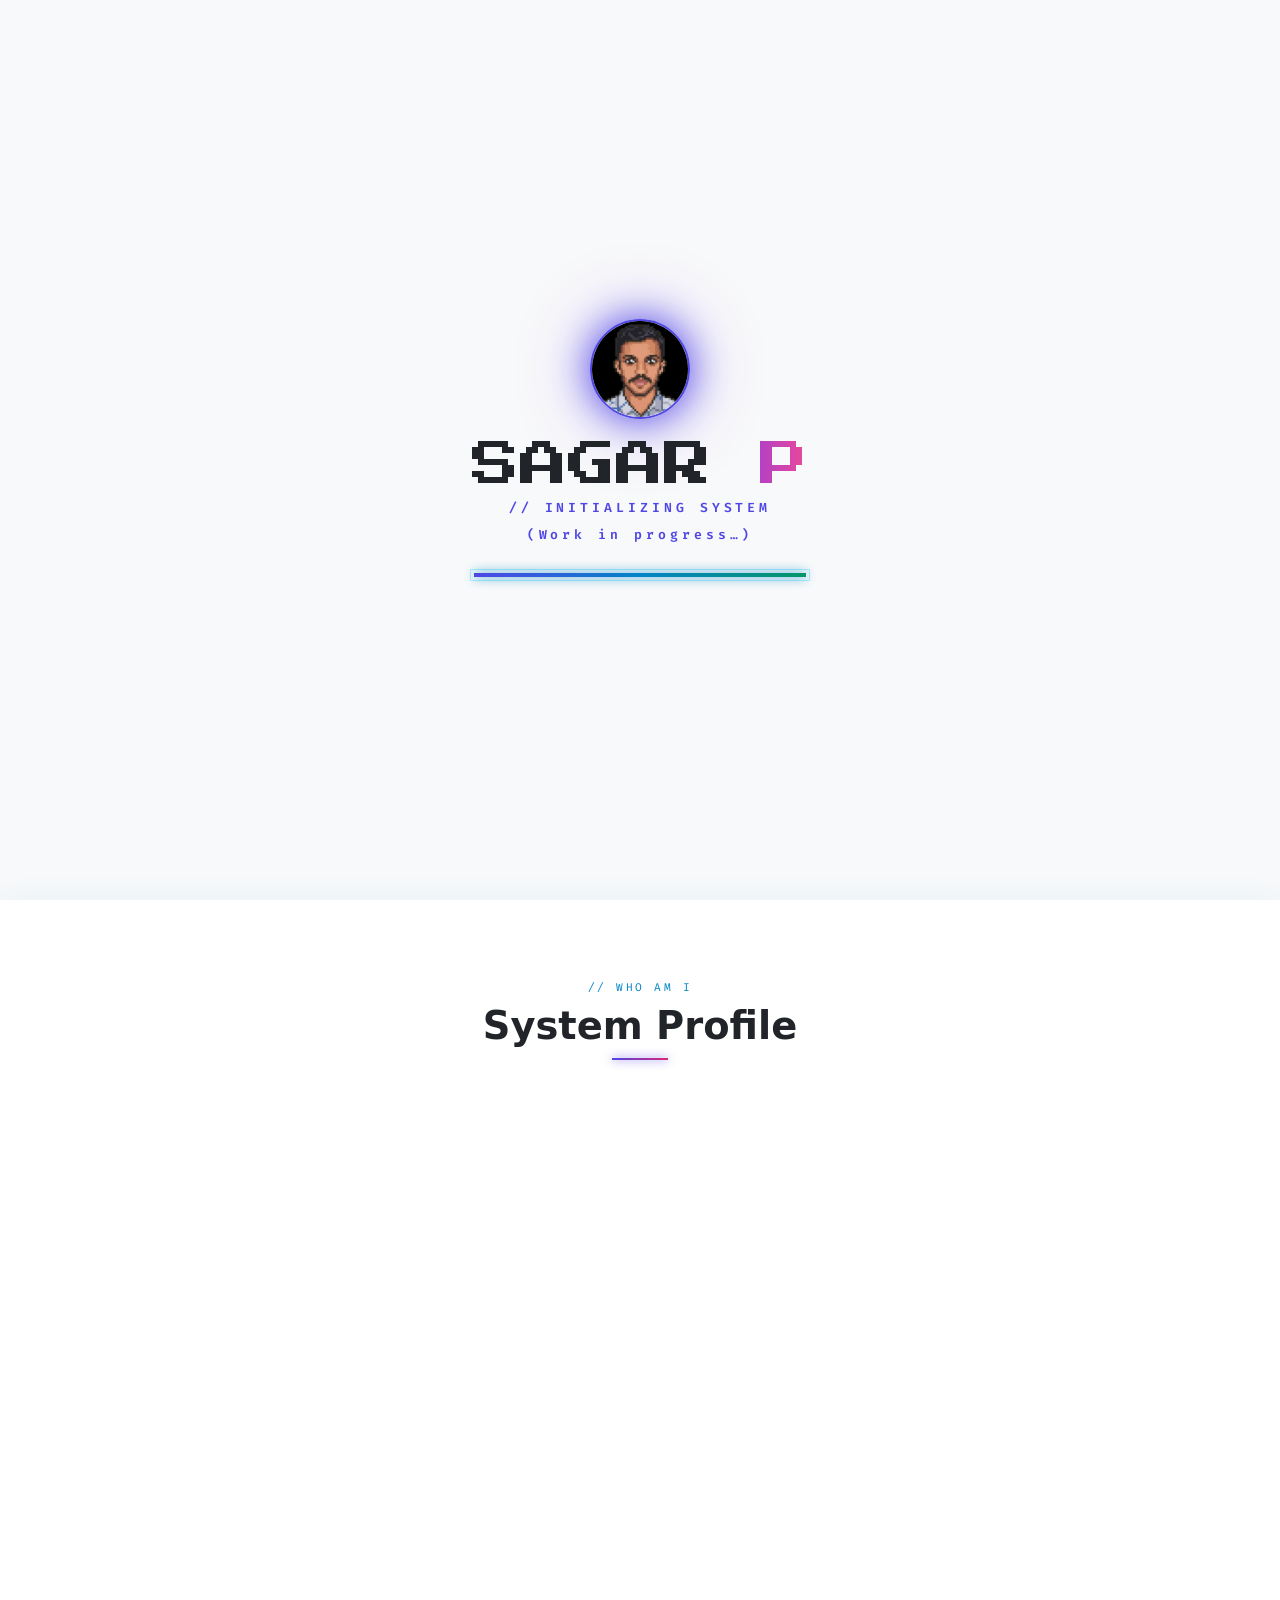
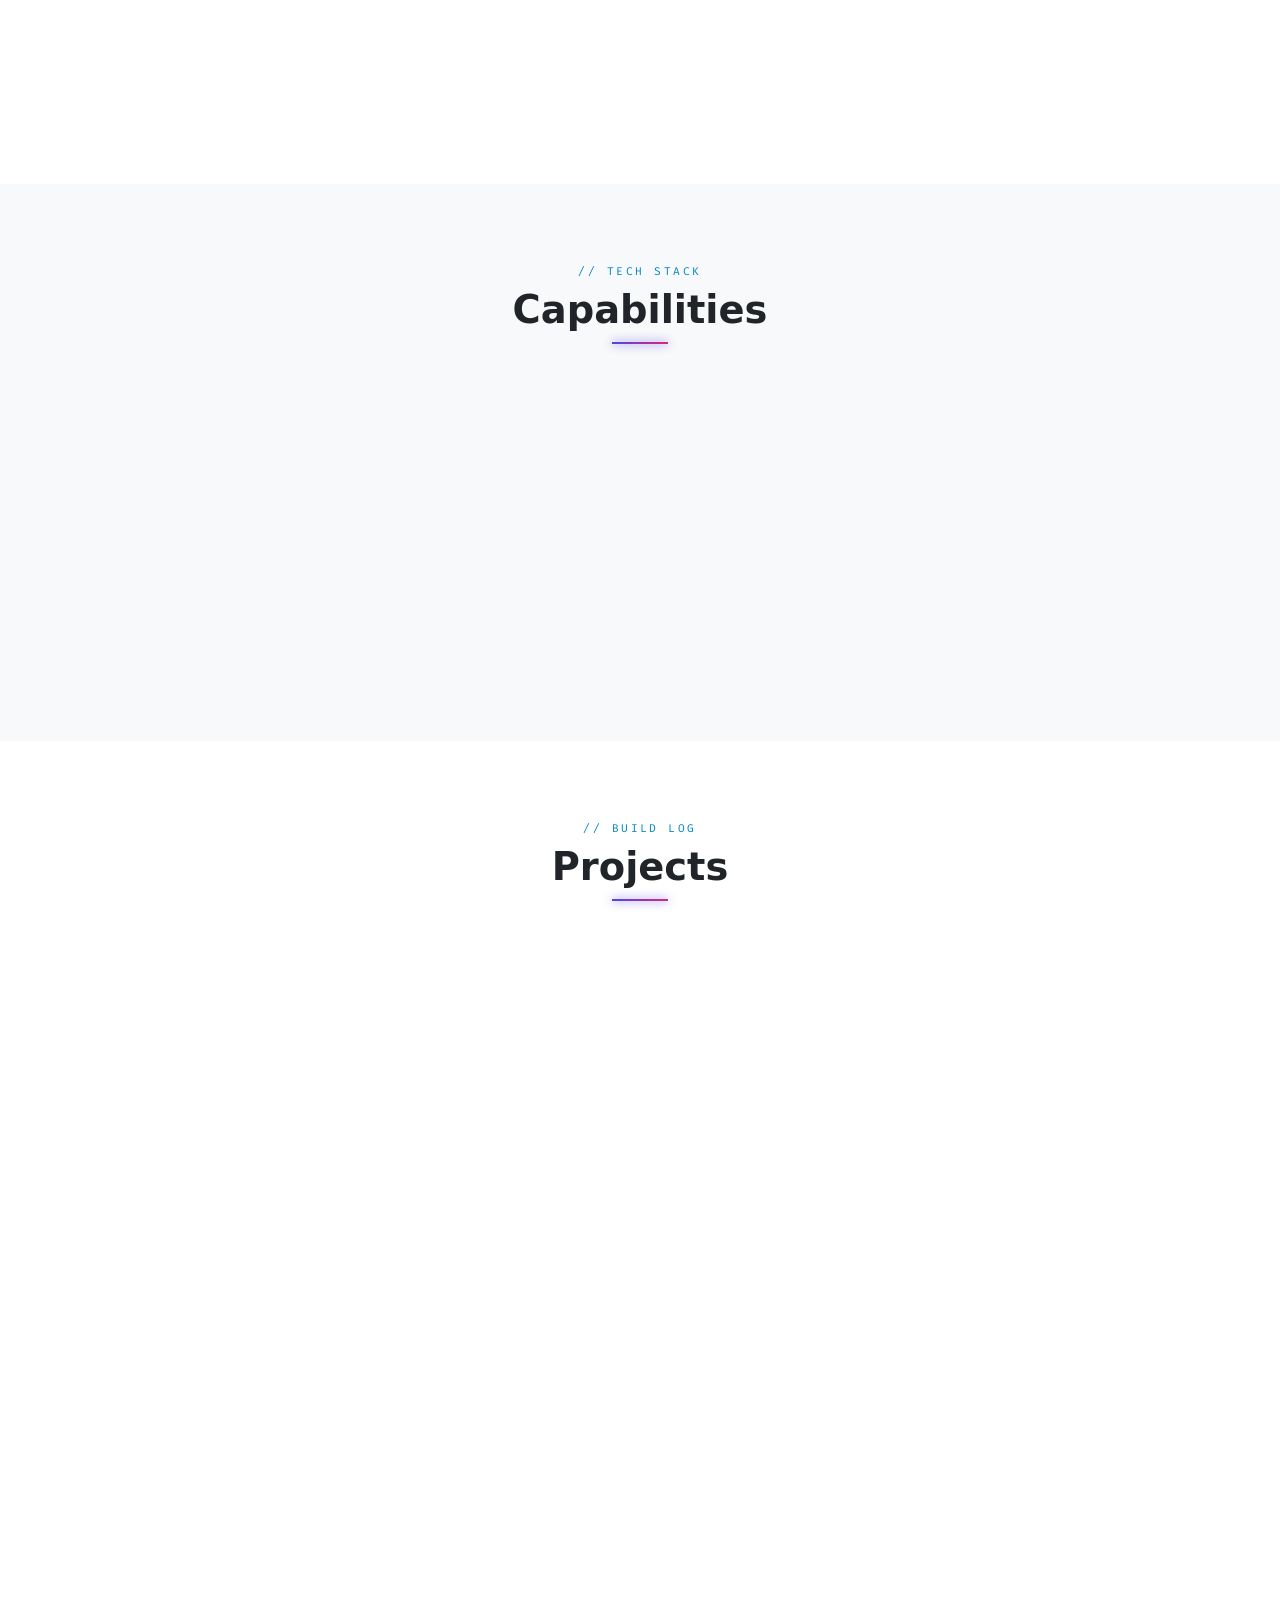
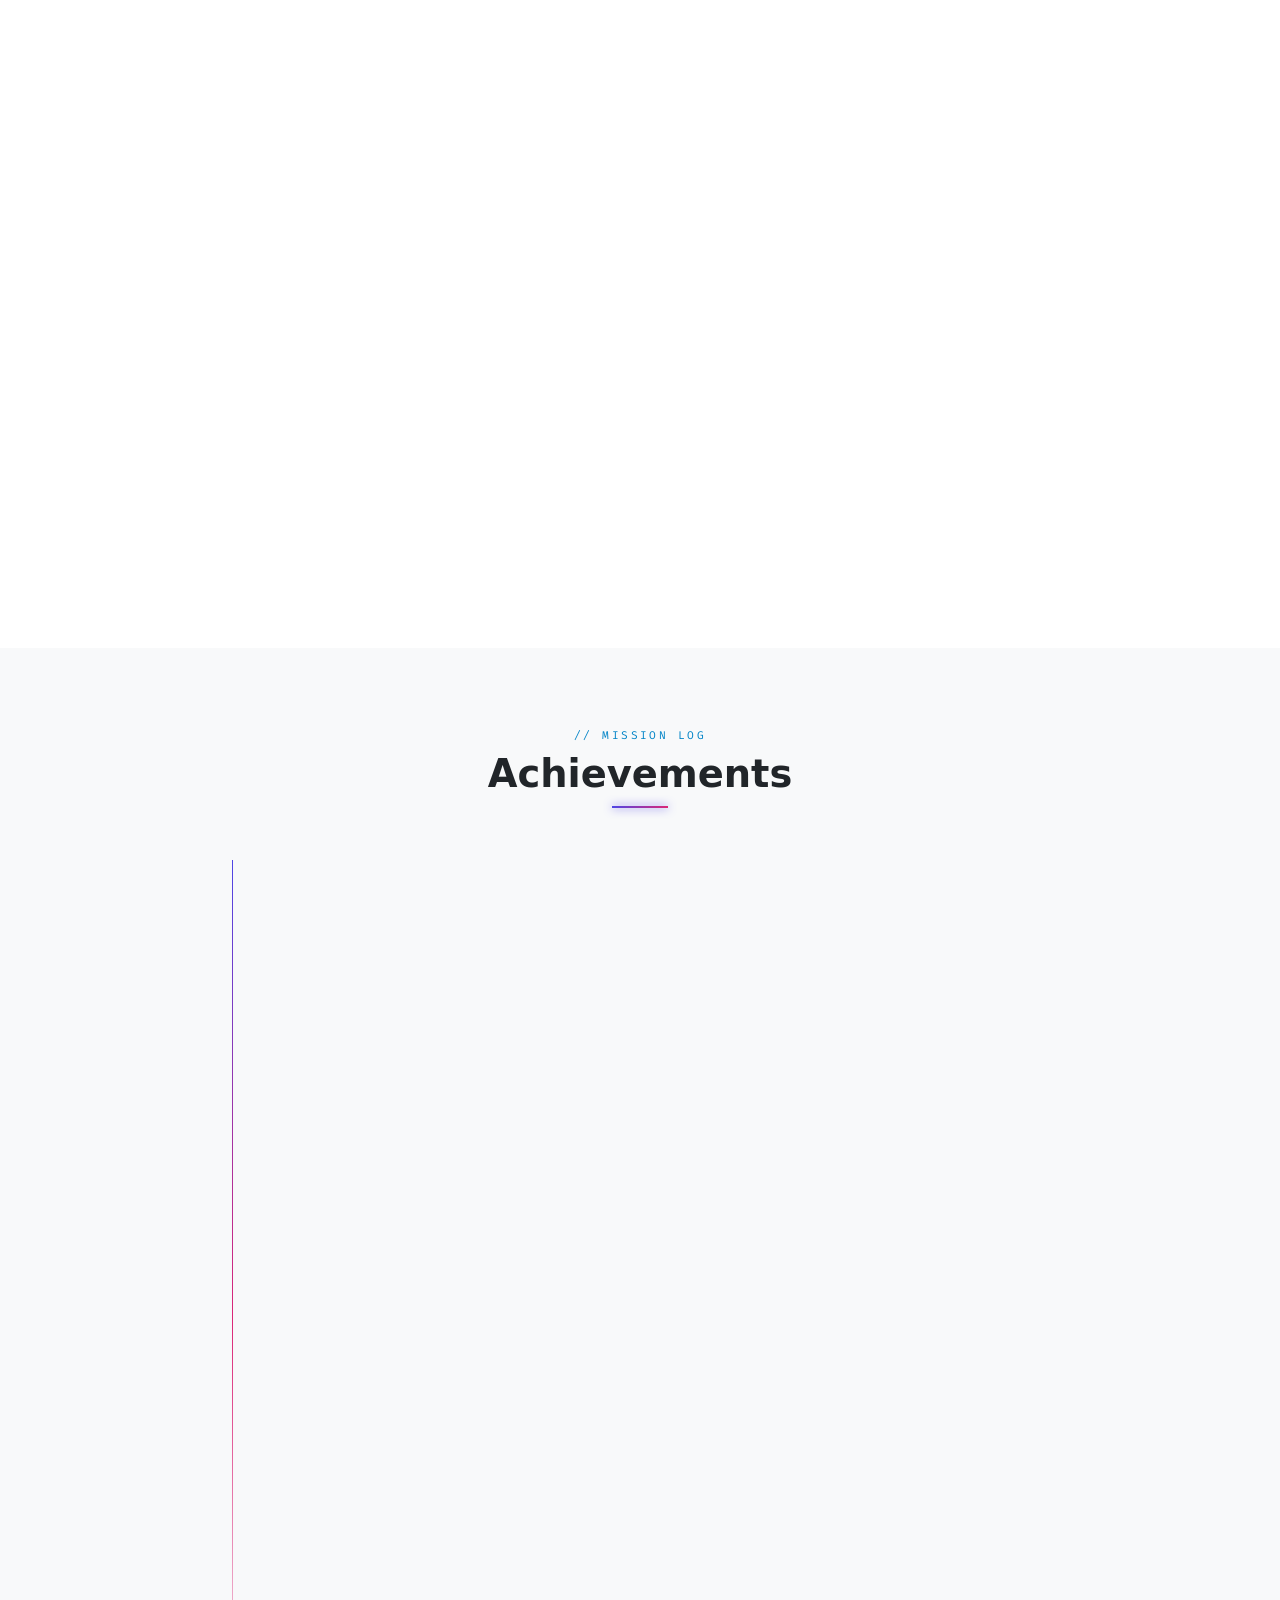
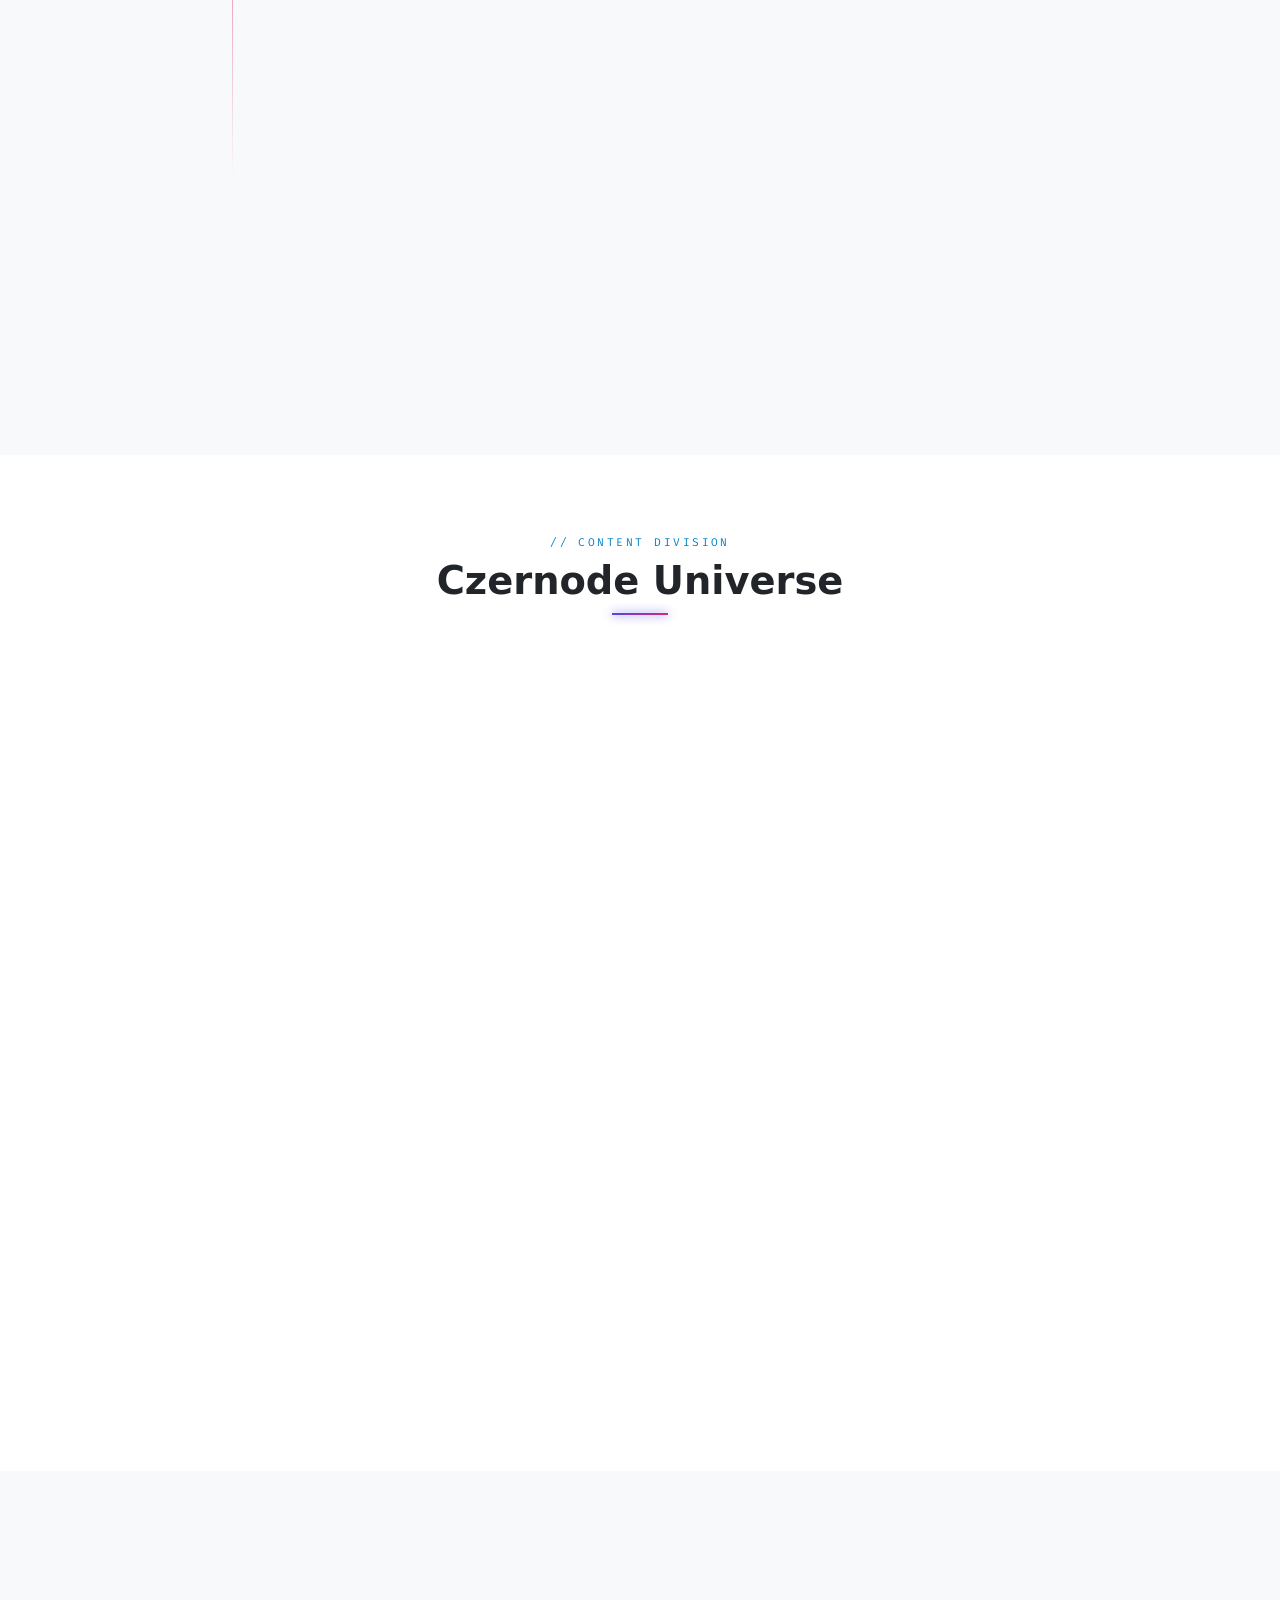
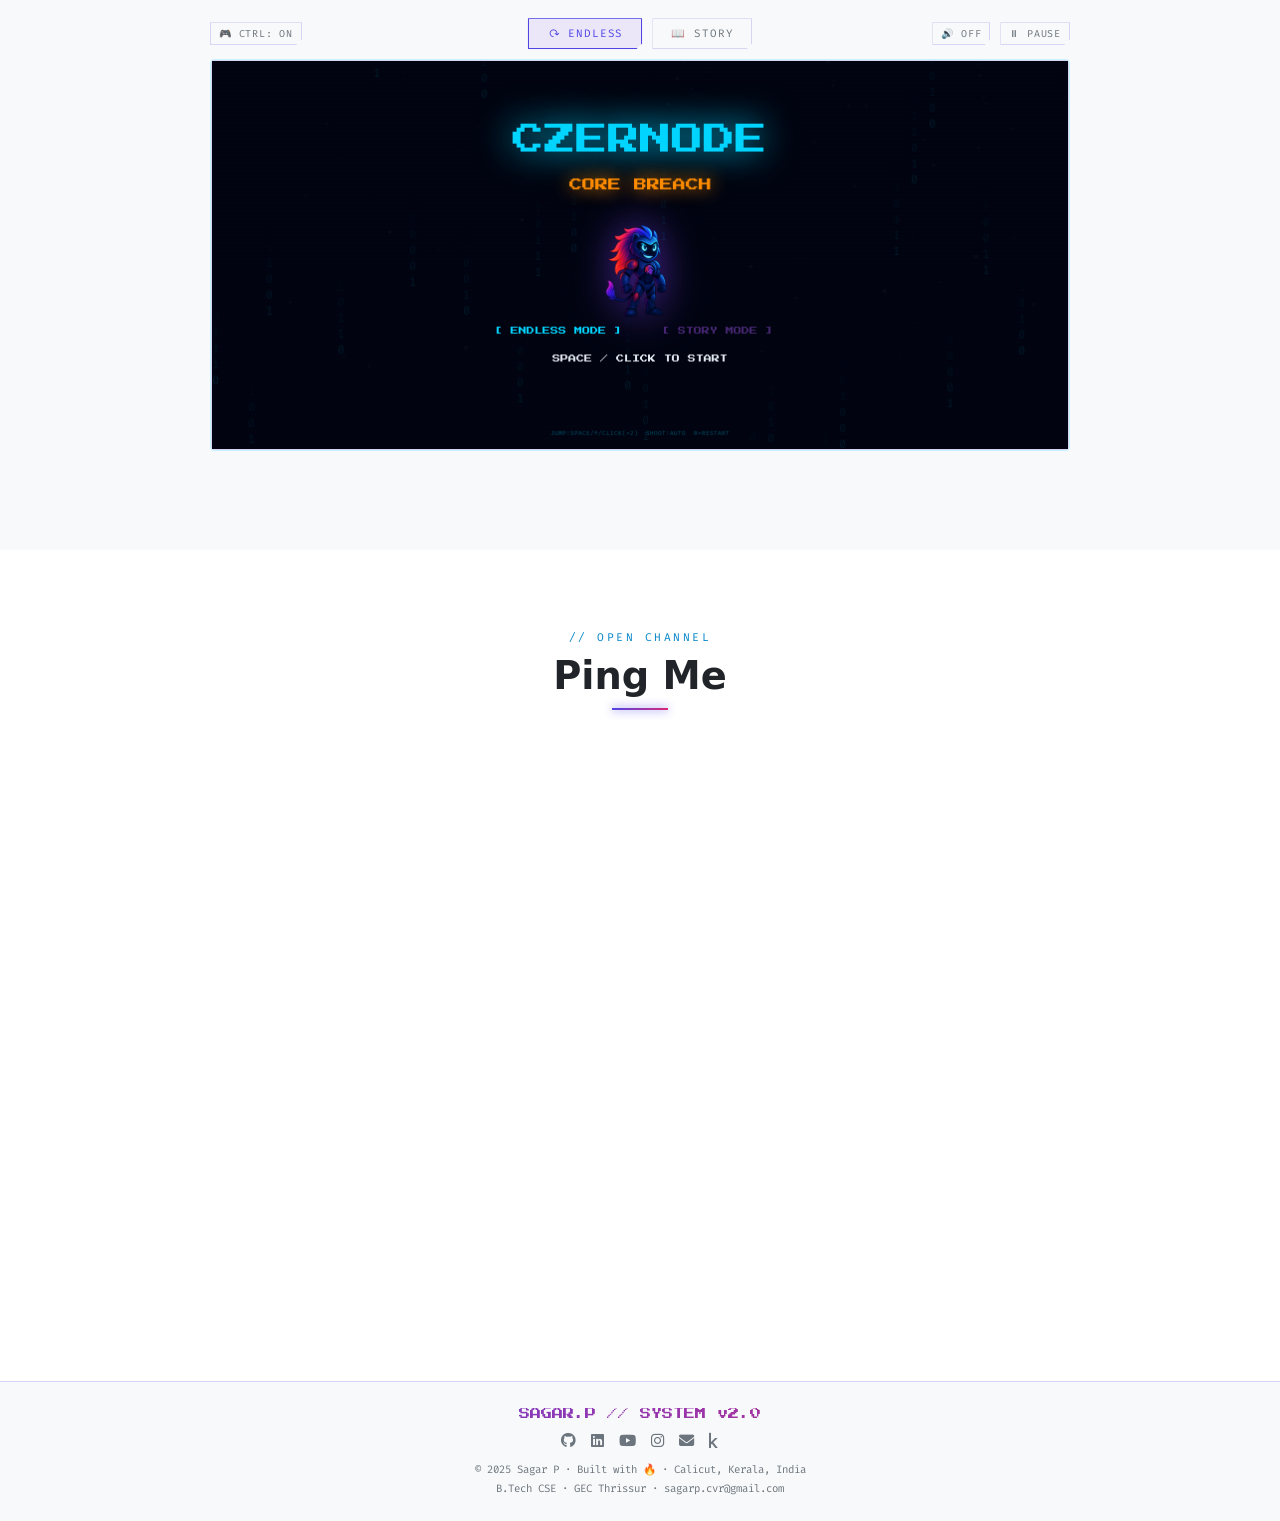
<file: index.html>
<!DOCTYPE html>
<html lang="en">

<head>
  <meta charset="UTF-8">
  <meta name="viewport" content="width=device-width,initial-scale=1.0">
  <title>SAGAR.P // AI Developer &amp; Security Architect</title>
  <meta name="description"
    content="Sagar P - AI Developer, Cybersecurity Enthusiast, B.Tech CSE @ GEC Thrissur 2027. Founder of Czernode.">
  <link rel="icon" href="2nd.png">
  <link rel="preconnect" href="https://fonts.googleapis.com">
  <link
    href="https://fonts.googleapis.com/css2?family=Press+Start+2P&family=Fira+Code:wght@300;400;500;700&family=Orbitron:wght@400;700;900&family=Rajdhani:wght@400;600;700&display=swap"
    rel="stylesheet">
  <link rel="stylesheet" href="https://cdnjs.cloudflare.com/ajax/libs/font-awesome/6.5.0/css/all.min.css">
  <link rel="stylesheet" href="css/styles.css">
  <link rel="stylesheet" href="css/light-mode.css">
</head>

<body class="light-mode">
  <script>
    // Instantly apply theme preference to prevent flash of wrong theme
    const savedTheme = localStorage.getItem('theme');
    if (savedTheme === 'dark') {
      document.body.classList.remove('light-mode');
    } else if (savedTheme === 'light') {
      document.body.classList.add('light-mode');
    } else {
      // Check device preference if no saved theme
      if (window.matchMedia && window.matchMedia('(prefers-color-scheme: dark)').matches) {
        document.body.classList.remove('light-mode');
      }
    }
  </script>
  <div id="site-root"></div>
  <script src="js/loader.js"></script>
</body>

</html>
</file>
<file: css/styles.css>
/* ═══════════════════════════════════════════════════ */
/*  SAGAR.P PORTFOLIO — Main CSS Entry Point           */
/*  Each file covers exactly one section / concern.    */
/* ═══════════════════════════════════════════════════ */

@import url('base.css');        /* CSS variables + global reset      */
@import url('entry.css');       /* Entry / splash overlay            */
@import url('boot.css');        /* Boot terminal screen              */
@import url('nav.css');         /* Navigation bar + mobile menu      */
@import url('sections.css');    /* Shared section layout utilities   */
@import url('hero.css');        /* Hero / landing section            */
@import url('about.css');       /* About / system profile            */
@import url('skills.css');      /* Tech stack & skill bars           */
@import url('projects.css');    /* Project cards                     */
@import url('achievements.css');/* Timeline + certification cards    */
@import url('czernode.css');    /* Czernode universe section         */
@import url('game.css');        /* Canvas game section               */
@import url('contact.css');     /* Contact form + social links       */
@import url('chatbot.css');     /* Floating chatbot UI               */
@import url('footer.css');      /* Footer                            */
@import url('responsive.css');  /* Media queries (must be last)      */
</file>
<file: css/light-mode.css>
/* ═══════════════ LIGHT MODE OVERRIDES ═══════════════ */
body.light-mode {
  /* Colors */
  --bg: #f8f9fa;
  --bg2: #ffffff;
  --bg3: #e9ecef;
  --txt: #212529;
  --mut: #6c757d;
  
  /* Retain brand accents but without neon glow context */
  --pur: #4f46e5;
  --pnk: #db2777;
  --grn: #059669;
  --cyn: #0284c7;
  --org: #ea580c;
  --red: #e11d48;

  /* Adjust borders for light mode */
  --brd: rgba(79, 70, 229, 0.2);
  --blw: rgba(79, 70, 229, 0.1);

  /* Professional typography for headers */
  font-family: 'Inter', system-ui, -apple-system, sans-serif;
  background-color: var(--bg);
  color: var(--txt);
}

/* Adapt glitch animation and text shadows for light mode */
@keyframes hname-breathe-light {
  0%, 100% {
    filter: drop-shadow(0 0 4px rgba(79, 70, 229, 0.15)) drop-shadow(0 0 10px rgba(79, 70, 229, 0.05));
    letter-spacing: 0.01em;
  }
  33% {
    filter: drop-shadow(0 0 6px rgba(2, 132, 199, 0.15)) drop-shadow(0 0 15px rgba(2, 132, 199, 0.05));
    letter-spacing: 0.02em;
  }
  66% {
    filter: drop-shadow(0 0 5px rgba(219, 39, 119, 0.15)) drop-shadow(0 0 12px rgba(219, 39, 119, 0.05));
    letter-spacing: 0.015em;
  }
}

body.light-mode .hname {
  animation: hname-breathe-light 4s ease-in-out infinite !important;
}

body.light-mode .gn {
  text-shadow: none !important;
}

body.light-mode .gn::before {
  text-shadow: -2px 0 rgba(219, 39, 119, 0.6) !important;
}

body.light-mode .gn::after {
  text-shadow: 2px 0 rgba(2, 132, 199, 0.6) !important;
}

body.light-mode .nw {
  color: var(--txt) !important;
}

/* Keep subtle background opacity in light mode */
body.light-mode #hcanvas {
  opacity: 0.5 !important;
}

/* Turn gradient text into solid text */
body.light-mode .ng {
  background: none !important;
  -webkit-text-fill-color: var(--pur) !important;
  color: var(--pur) !important;
}

/* Secondary headings professional look */
body.light-mode .stit {
  font-family: 'Inter', system-ui, -apple-system, sans-serif !important;
  background: none !important;
  -webkit-text-fill-color: var(--txt) !important;
  color: var(--txt) !important;
  font-weight: 800;
}

/* Adjust card/element background and borders for better contrast in light mode */
body.light-mode .pcard,
body.light-mode .sbox,
body.light-mode .acat,
body.light-mode .kcat {
  background: var(--bg2);
  border: 1px solid rgba(0, 0, 0, 0.08);
  box-shadow: 0 4px 12px rgba(0, 0, 0, 0.05);
}

body.light-mode .pcard:hover,
body.light-mode .sbox:hover {
  box-shadow: 0 8px 24px rgba(0, 0, 0, 0.1);
  transform: translateY(-4px);
}

/* Terminal / Input adjustments */
body.light-mode input,
body.light-mode textarea {
  background: var(--bg) !important;
  border-color: rgba(0, 0, 0, 0.1) !important;
  color: var(--txt) !important;
}

/* Change navigation background */
body.light-mode #nav {
  background: rgba(255, 255, 255, 0.95) !important;
  border-bottom: 1px solid rgba(0, 0, 0, 0.08);
}

/* Specific pill and badge adjustments if needed */
body.light-mode .htag {
  background: #f1f5f9;
  border: 1px solid #cbd5e1;
  color: var(--txt);
  box-shadow: none;
}

body.light-mode .pill {
  background: var(--bg2);
  color: var(--txt);
  border-color: #cbd5e1;
}

body.light-mode .pill:hover {
  background: #f1f5f9;
  color: var(--txt);
  box-shadow: none;
}

body.light-mode .hresume {
  background: #fff7ed;
  border-color: #fdba74;
  color: #c2410c;
  box-shadow: none;
}

body.light-mode .hresume:hover {
  background: #ffedd5;
  color: #c2410c;
  transform: translateY(-2px);
}

body.light-mode .btnp {
  background: var(--pur);
  color: #fff;
  box-shadow: 0 4px 12px rgba(79, 70, 229, 0.3);
}

body.light-mode .btns {
  border-color: #cbd5e1;
  color: var(--txt);
  box-shadow: none;
}

body.light-mode .btns:hover {
  background: #f8f9fa;
  box-shadow: 0 4px 12px rgba(0, 0, 0, 0.05);
}

body.light-mode #theme-toggle {
  background: none;
  border: none;
  color: var(--txt);
  font-size: 1.2rem;
  cursor: pointer;
  padding: 8px;
  display: flex;
  align-items: center;
  justify-content: center;
  border-radius: 50%;
  transition: all 0.3s ease;
}

body.light-mode #theme-toggle:hover {
  background: rgba(0,0,0,0.05);
}

/* Chatbot overrides */
body.light-mode #chatbox {
  background: var(--bg2);
  border: 1px solid rgba(0, 0, 0, 0.1);
  box-shadow: 0 10px 40px rgba(0, 0, 0, 0.1);
}

body.light-mode .chead {
  background: var(--bg);
  border-bottom: 1px solid rgba(0, 0, 0, 0.08);
}

body.light-mode .mbot {
  background: #f1f5f9;
  color: var(--txt);
  border: 1px solid rgba(0, 0, 0, 0.05);
}

body.light-mode .musr {
  background: var(--pur);
  color: #fff;
  border: none;
}

body.light-mode .cfoot {
  border-top: 1px solid rgba(0, 0, 0, 0.08);
}

/* Visibility fixes for text that uses hardcoded light colors */
body.light-mode .pds,
body.light-mode .roles,
body.light-mode .tdd,
body.light-mode .ccb,
body.light-mode .ar p,
body.light-mode .fl li,
body.light-mode .czinfo p,
body.light-mode .czcopy {
  color: #475569 !important;
  font-weight: 500;
}

/* Fix visibility and contrast for tags, pills, and links */
body.light-mode .pl { color: #334155 !important; border-color: #cbd5e1 !important; background: #f8fafc !important; font-weight: 600; }
body.light-mode .pl:hover { color: #0284c7 !important; border-color: #0284c7 !important; background: #f0f9ff !important; }

body.light-mode .stk { color: #5b21b6 !important; border-color: #a78bfa !important; background: #f5f3ff !important; font-weight: 600; }
body.light-mode .tlb { color: #5b21b6 !important; border-color: #a78bfa !important; background: #f5f3ff !important; font-weight: 600; }
body.light-mode .pim { color: #047857 !important; border-color: #047857 !important; background: #ecfdf5 !important; font-weight: 600; }
body.light-mode .tlo { color: #0369a1 !important; font-weight: 600; }
body.light-mode .sl { color: #64748b !important; font-weight: 600; }

body.light-mode .kt-g { color: #047857 !important; border-color: #34d399 !important; background: #ecfdf5 !important; font-weight: 600; }
body.light-mode .kt-c { color: #0369a1 !important; border-color: #38bdf8 !important; background: #f0f9ff !important; font-weight: 600; }
body.light-mode .kt-p { color: #5b21b6 !important; border-color: #a78bfa !important; background: #f5f3ff !important; font-weight: 600; }
body.light-mode .kt-k { color: #be185d !important; border-color: #f472b6 !important; background: #fdf2f8 !important; font-weight: 600; }
body.light-mode .kt-o { color: #c2410c !important; border-color: #fb923c !important; background: #fff7ed !important; font-weight: 600; }

body.light-mode .mut,
body.light-mode .ppr,
body.light-mode .sbrl {
  color: #475569 !important;
  font-weight: 600;
}

/* Pill Toggle Light Mode Overrides */
body.light-mode #theme-toggle {
  background: #f8f9fa !important;
  border: 1px solid rgba(0,0,0,0.05) !important;
  box-shadow: inset 0 2px 5px rgba(0,0,0,0.05) !important;
}

body.light-mode .t-circle {
  transform: translateX(32px) !important;
  box-shadow: 0 2px 5px rgba(0,0,0,0.15) !important;
}

body.light-mode .text-dark {
  opacity: 0 !important;
}

body.light-mode .text-light {
  opacity: 1 !important;
}

body.light-mode .icon-dark {
  opacity: 0 !important;
}

body.light-mode .icon-light {
  opacity: 1 !important;
}

/* ═══════════════ FLASH SCREENS (LIGHT MODE) ═══════════════ */
body.light-mode #entry,
body.light-mode #boot {
  background: var(--bg) !important;
}

body.light-mode .ename {
  color: var(--txt) !important;
  text-shadow: none !important;
}

body.light-mode .esub {
  color: var(--pur) !important;
  font-weight: 600;
}

body.light-mode #blines {
  color: #334155 !important;
  font-weight: 600;
}

body.light-mode .bl.ok {
  color: var(--pur) !important;
}

body.light-mode .bl.err {
  color: var(--red) !important;
}

body.light-mode .bl.warn {
  color: var(--org) !important;
}
</file>
